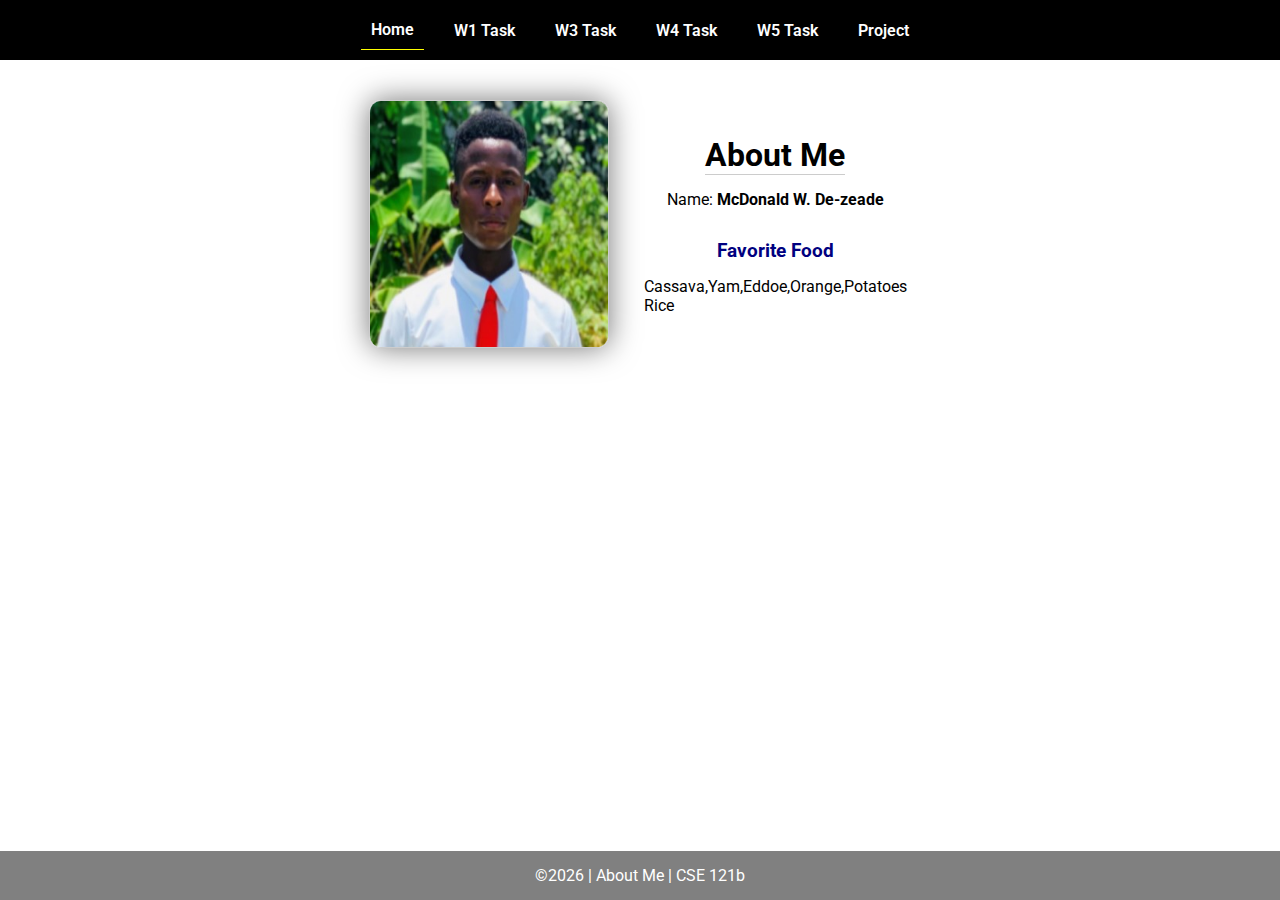
<file: index.html>
<!DOCTYPE html>
<html lang="en">

<head>
  <meta charset="UTF-8">
  <meta name="viewport" content="width=device-width, initial-scale=1.0">
  <title>About Me | CSE 121b | W02: Programming Tasks</title>
  <link rel="preconnect" href="https://fonts.googleapis.com">
  <link rel="preconnect" href="https://fonts.gstatic.com" crossorigin>
  <link href="https://fonts.googleapis.com/css2?family=Roboto:wght@400;600&display=swap"
    rel="stylesheet">
  <link rel="stylesheet" href="styles/main.css">
</head>

<body>
  <nav>
    <ul id="menu">
      <li><a id="toggleMenu">&equiv;</a></li>
      <li><a href="index.html" class="active">Home</a></li>
      <li><a href="w01-task.html">W1 Task</a></li>
      <li><a href="w03-task.html">W3 Task</a></li>
      <li><a href="w04-task.html">W4 Task</a></li>
      <li><a href="w05-task.html">W5 Task</a></li>
      <li><a href="project.html">Project</a></li>
    </ul>
  </nav>
  <main id="home">
    <picture>
      <img src="images/my_pic.jpg" alt="Placeholder Image">
    </picture>
    <section>
      <h1>About Me</h1>
      <div class="info">Name: <span id="name"></span></div>
      <h2>Favorite Food</h2>
      <div class="block" id="food"></div>
    </section>
  </main>
  <footer>
    &copy;<span id="year"></span> | About Me | CSE 121b
  </footer>
  <script src="scripts/main.js"></script>
  <script src="scripts/w02-task.js"></script>
</body>

</html>
</file>
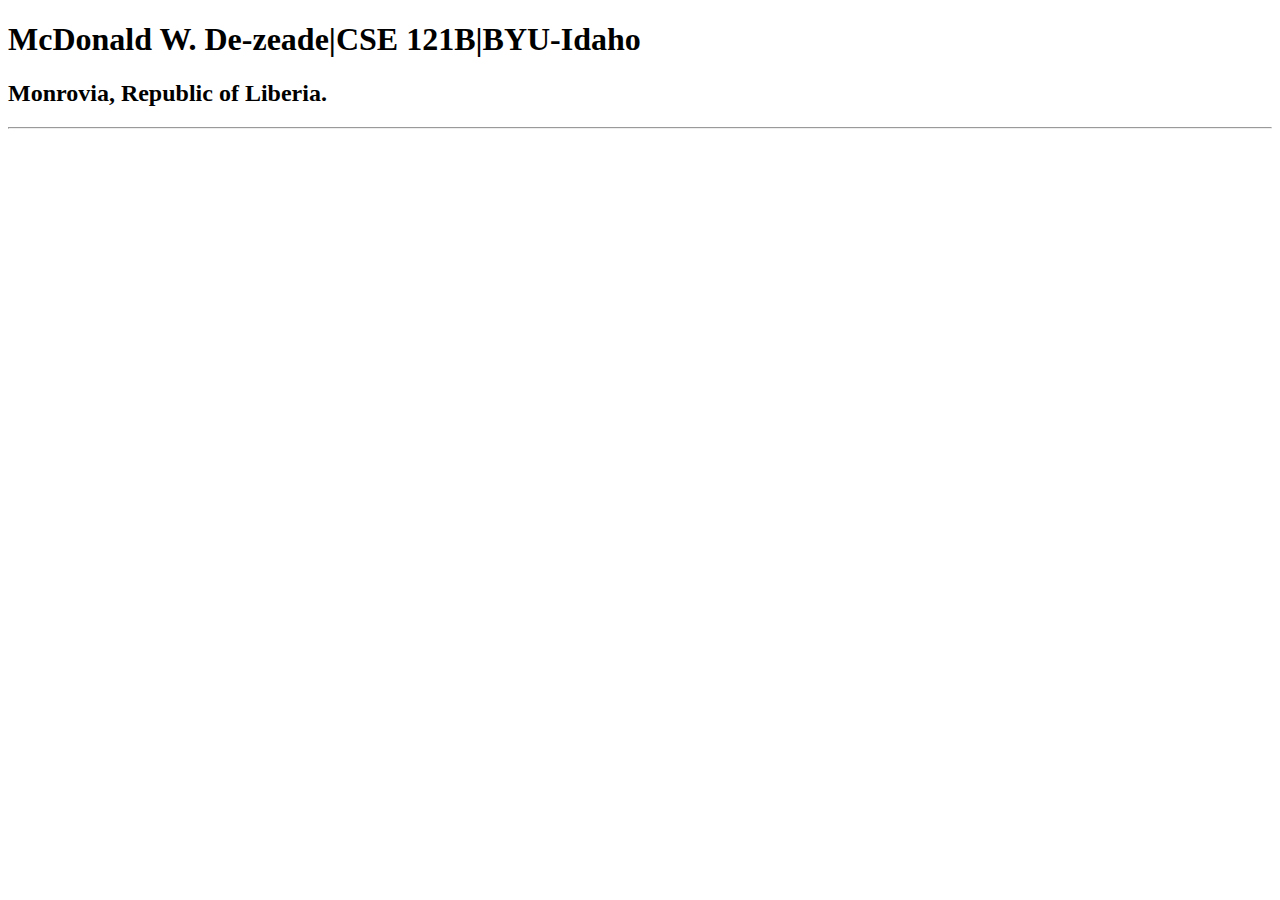
<file: index-old.html>
<!DOCTYPE html>
<html lang="en">
<head>
    <meta charset="UTF-8">
    <meta name="viewport" content="width=device-width, initial-scale=1.0">
    <title>McDonald W. De-zeade|CSE 121B|BYU-Idaho</title>
</head>
<body>
    <h1>
        McDonald W. De-zeade|CSE 121B|BYU-Idaho
    </h1>
    <h2>
        Monrovia, Republic of Liberia.
    </h2>
    <hr>
</body>
</html>
</file>
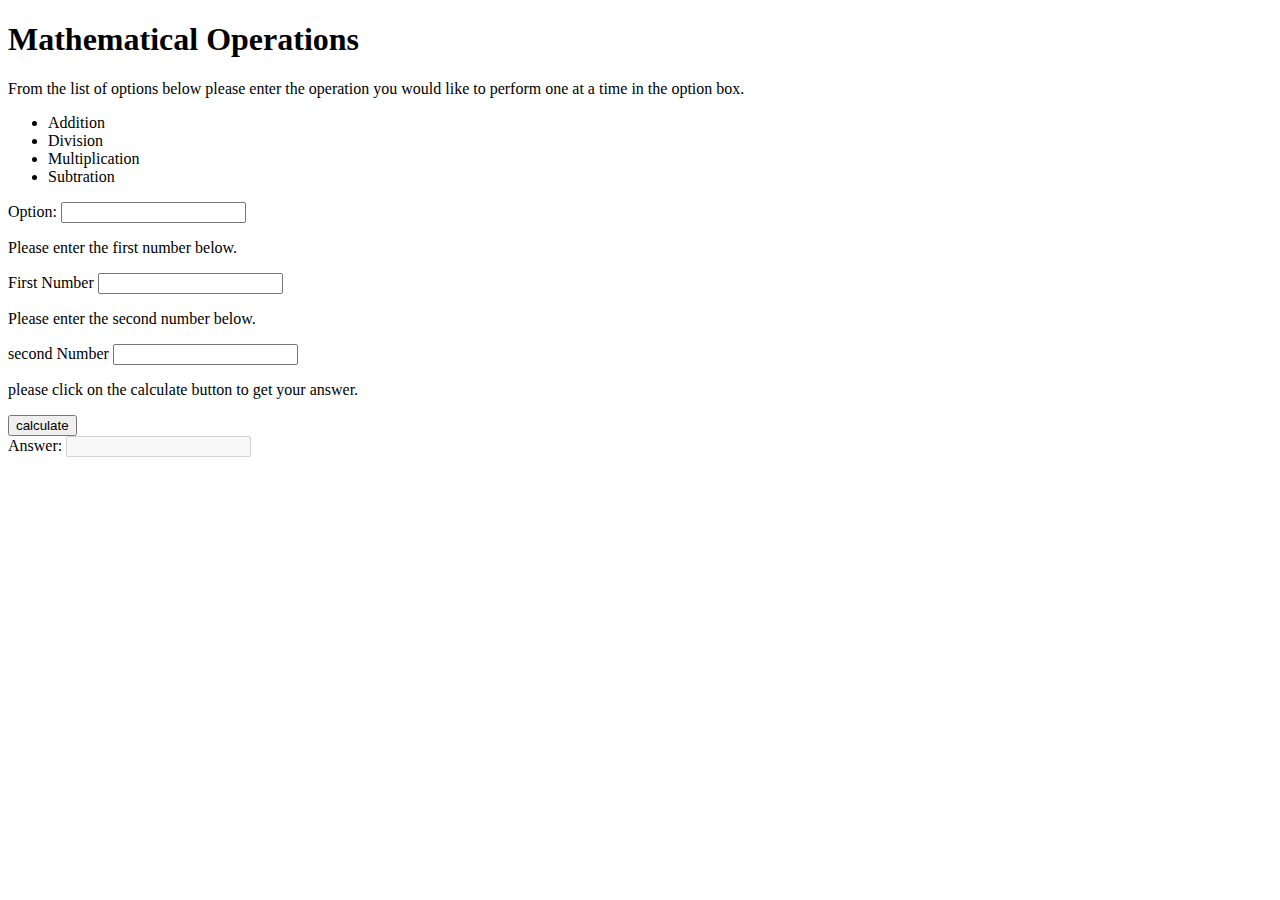
<file: project.html>
<!DOCTYPE html>
<html lang="en">
<head>
  <meta charset="UTF-8">
  <meta name="viewport" content="width=device-width, initial-scale=1.0">
  <title>PROJECT</title>
  <link rel="stylesheets" href="styles/project.css">
</head>
<body>
  <header>
    
  </header>
  <main id="home">
    <section>
      <h1 class="h-one">
        Mathematical Operations
      </h1>
      <p class="p-one">
        From the list of options below please enter the operation you would like to perform one at a time in the option box.
      </p>
      <ul id="list-of-perations"></ul>
    </section>
    <article>
      <div>
        <label for="option">Option:</label>
        <input type="text" id="option" name="option">
      </div>
    </article>
    <article>
      <p class="p-two">
        Please enter the first number below.
      </p>
      <div>
        <label for="first-num">
          First Number
        </label>
        <input type="text" id="first-num" name="first-num"> 
      </div>
    </article>
      <p class="p-three">
        Please enter the second number below.
      </p>
      <div>
        <label for="second-num">
          second Number
        </label>
        <input type="text" id="second-num" name="second-num">
      </div>
    <section>
      <p class="p-four">
        please click on the calculate button to get your answer.
      </p>
      <div>
        <input type="button" id="calculate" value="calculate"> 
      </div>
    </section>
    <article>
      <label for="answer">
        Answer:
      </label>
      <input type="text" id="answer" name="answer" disabled>
    </article>
  </main>
  <script src="scripts/project.js"></script>
</body>
</html>
</file>
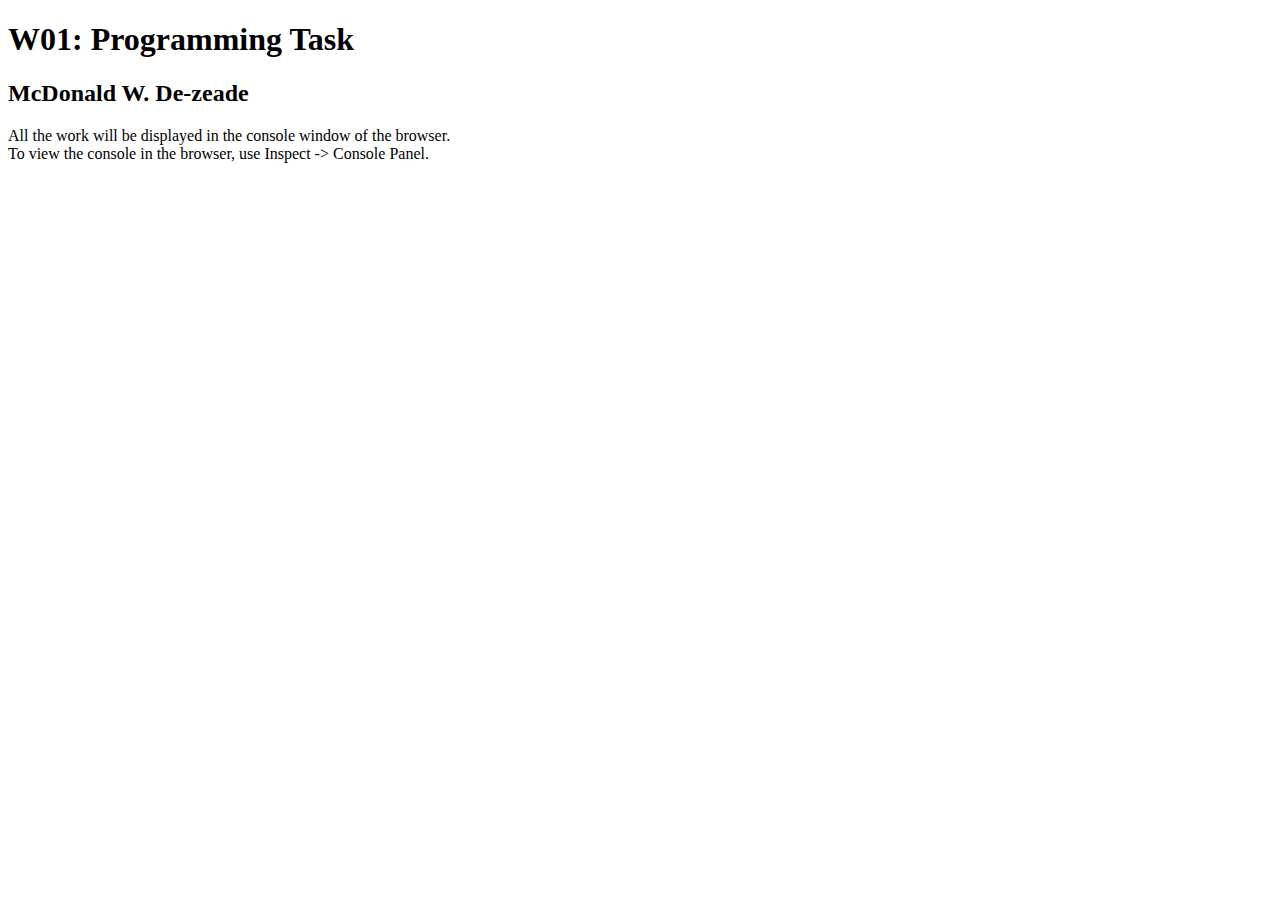
<file: w01-task.html>
<!DOCTYPE html>
<html lang="en">

<head>
  <meta charset="UTF-8">
  <meta name="viewport" content="width=device-width, initial-scale=1.0">
  <title>W01: Programming Task</title>
</head>

<body>
  <h1>W01: Programming Task</h1>
  <h2>McDonald W. De-zeade</h2>
  <p>All the work will be displayed in the console window of the browser.
    <br>To view the console in the browser, use Inspect -> Console Panel.
  </p>

  <script src="w01-task.js"></script>

</body>
</html>
</file>
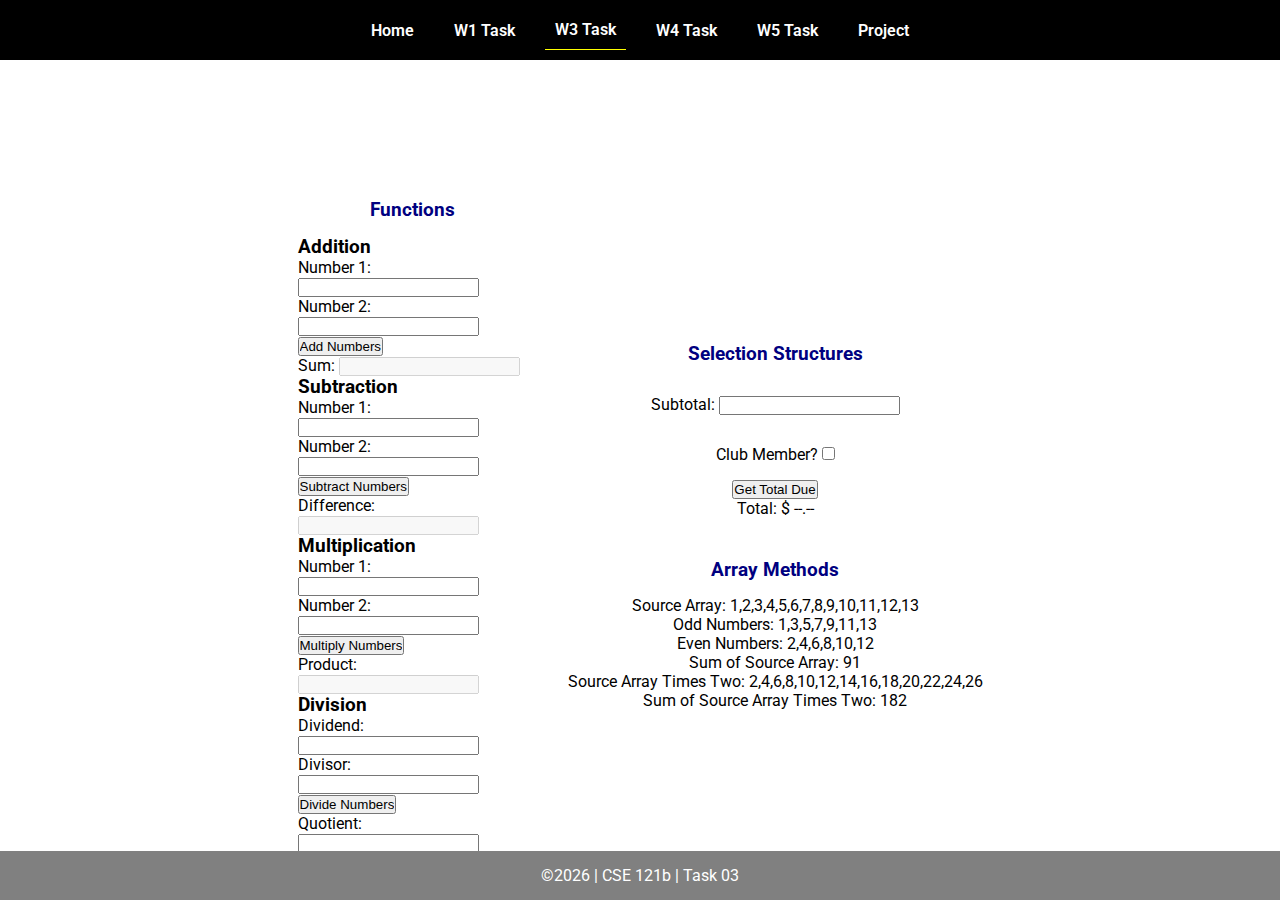
<file: w03-task.html>
<!DOCTYPE html>
<html lang="en">

<head>
    <meta charset="UTF-8">
    <meta name="viewport" content="width=device-width, initial-scale=1.0">
    <title>CSE 121b | W03: Programming Tasks</title>
    <link rel="preconnect" href="https://fonts.googleapis.com">
    <link rel="preconnect" href="https://fonts.gstatic.com" crossorigin>
    <link href="https://fonts.googleapis.com/css2?family=Roboto:wght@400;600&display=swap"
        rel="stylesheet">
    <link rel="stylesheet" href="styles/main.css">
</head>

<body>
    <nav>
        <ul id="menu">
            <li><a id="toggleMenu">&equiv;</a></li>
            <li><a href="index.html">Home</a></li>
            <li><a href="w01-task.html">W1 Task</a></li>
            <li><a href="w03-task.html" class="active">W3 Task</a></li>
            <li><a href="w04-task.html">W4 Task</a></li>
            <li><a href="w05-task.html">W5 Task</a></li>
            <li><a href="project.html">Project</a></li>
        </ul>
    </nav>>
    <header>
        <h1>W03: Programming Tasks</h1>
    </header>
    <main id="task3">
        <section id="section1">
            <h2>Functions</h2>
            <article>
                <h3>Addition</h3>
                <div>
                    <label for="add1">Number 1:</label>
                    <input type="text" id="add1" name="add1">
                </div>
                <div>
                    <label for="add2">Number 2:</label>
                    <input type="text" id="add2" name="add2">
                </div>
                <div>
                    <input type="button" id="addNumbers" value="Add Numbers">
                </div>
                <div>
                    <label for="sum">Sum:</label>
                    <input type="text" id="sum" name="sum" disabled>
                </div>
            </article>
            <article>
                <h3>Subtraction</h3>
                <div>
                    <label for="subtract1">Number 1:</label>
                    <input type="text" id="subtract1" name="subtract1">
                </div>
                <div>
                    <label for="subtract2">Number 2:</label>
                    <input type="text" id="subtract2" name="subtract2">
                </div>
                <div>
                    <input type="button" id="subtractNumbers" value="Subtract Numbers">
                </div>
                <div>
                    <label for="difference">Difference:</label>
                    <input type="text" id="difference" name="difference" disabled>
                </div>
            </article>
            <article>
                <h3>Multiplication</h3>
                <div>
                    <label for="factor1">Number 1:</label>
                    <input type="text" id="factor1" name="factor1">
                </div>
                <div>
                    <label for="factor2">Number 2:</label>
                    <input type="text" id="factor2" name="factor2">
                </div>
                <div>
                    <input type="button" id="multiplyNumbers" value="Multiply Numbers">
                </div>
                <div>
                    <label for="product">Product:</label>
                    <input type="text" id="product" name="product" disabled>
                </div>
            </article>
            <article>
                <h3>Division</h3>
                <div>
                    <label for="dividend">Dividend:</label>
                    <input type="text" id="dividend" name="dividend">
                </div>
                <div>
                    <label for="divisor">Divisor:</label>
                    <input type="text" id="divisor" name="divisor">
                </div>
                <div>
                    <input type="button" id="divideNumbers" value="Divide Numbers">
                </div>
                <div>
                    <label for="quotient">Quotient:</label>
                    <input type="text" id="quotient" name="quotient">
                </div>
            </article>
        </section>
        <div>
            <section id="section2">
                <h2>Selection Structures</h2>
                <label class="right">Subtotal:
                    <input type="number" id="subtotal" size="5">
                </label>
                <label class="middle right">
                    Club Member?
                    <input type="checkbox" id="member">
                </label>
                <div class="right">
                    <input type="button" id="getTotal" value="Get Total Due">
                </div>
                <div class="right">Total:
                    <span class="larger" id="total">$ --.--</span>
                </div>
            </section>
            <section id="section3">
                <h2>Array Methods</h2>
                <p>
                    Source Array: <span id="array"></span>
                </p>
                <p>
                    Odd Numbers: <span id="odds"></span>
                </p>
                <p>
                    Even Numbers: <span id="evens"></span>
                </p>
                <p>
                    Sum of Source Array: <span id="sumOfArray"></span>
                </p>
                <p>
                    Source Array Times Two: <span id="multiplied"></span>
                </p>
                <p>
                    Sum of Source Array Times Two: <span id="sumOfMultiplied"></span>
                </p>
            </section>
        </div>
    </main>
    <footer>
        &copy;<span id="year"></span> | CSE 121b | Task 03
    </footer>
    <script src="scripts/main.js"></script>
    <script>
        document.getElementById("year").innerHTML = new Date().getFullYear();
    </script>
    <script src="scripts/w03-task.js"></script>
</body>

</html>
</file>
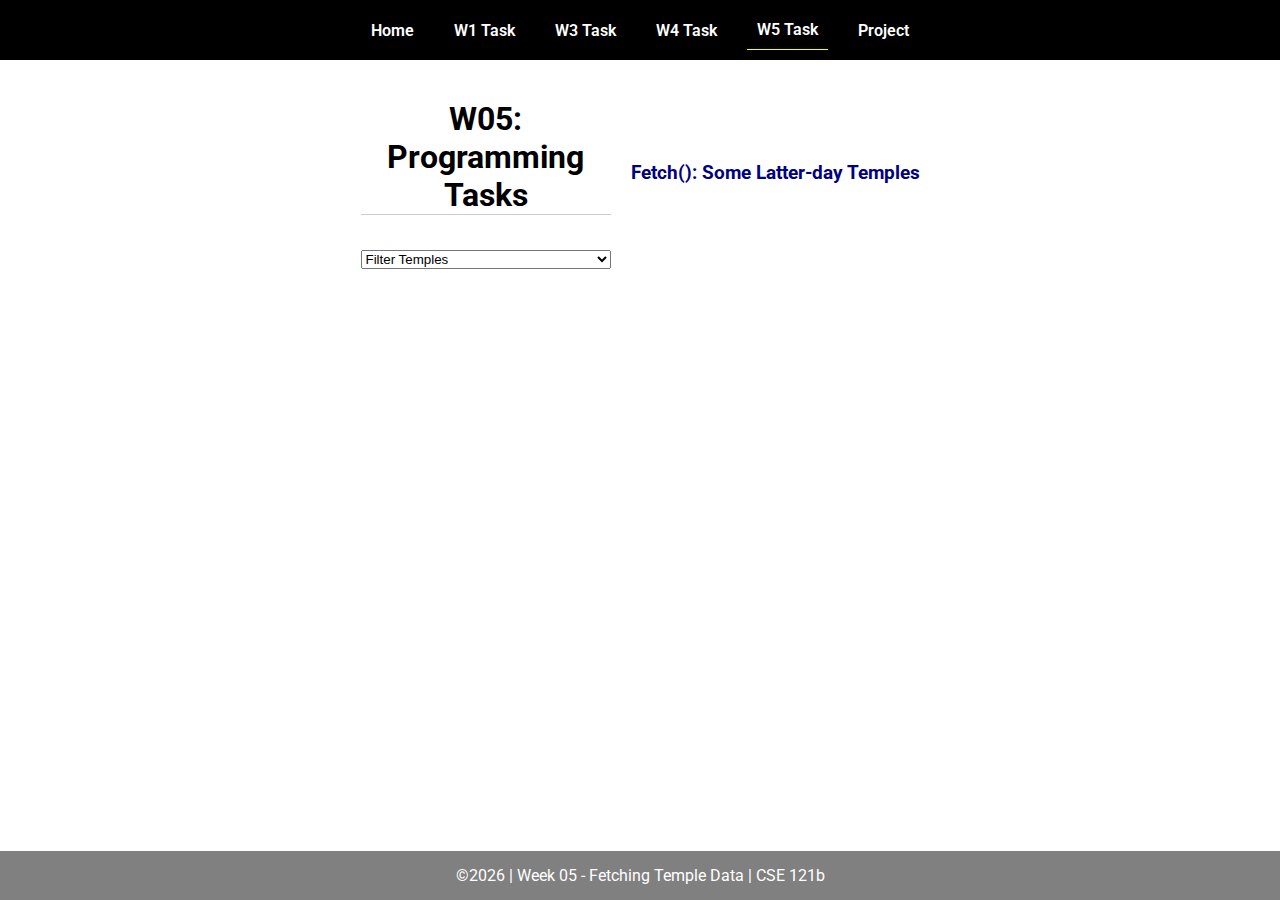
<file: w05-task.html>
<!DOCTYPE html>
<html lang="en">

<head>
  <meta charset="UTF-8">
  <meta name="viewport" content="width=device-width, initial-scale=1.0">
  <title>CSE 121b | W05: Programming Tasks</title>
  <link rel="preconnect" href="https://fonts.googleapis.com">
  <link rel="preconnect" href="https://fonts.gstatic.com" crossorigin>
  <link href="https://fonts.googleapis.com/css2?family=Roboto:wght@400;600&display=swap"
    rel="stylesheet">
  <link rel="stylesheet" href="styles/main.css">
</head>

<body>
  <nav>
    <ul id="menu">
      <li><a id="toggleMenu">&equiv;</a></li>
      <li><a href="index.html">Home</a></li>
      <li><a href="w01-task.html">W1 Task</a></li>
      <li><a href="w03-task.html">W3 Task</a></li>
      <li><a href="w04-task.html">W4 Task</a></li>
      <li><a href="w05-task.html" class="active">W5 Task</a></li>
      <li><a href="project.html">Project</a></li>
    </ul>
  </nav>
  <main id="gridly">
    <h1>W05: Programming Tasks</h1>
    <h2>Fetch(): Some Latter-day Temples</h2>

    <select id="sortBy" title="Choose a data filter.">
      <option value="" disabled selected>Filter Temples</option>
      <option value="utah">Utah</option>
      <option value="notutah">Outside of Utah</option>
      <option value="older">Built Before 1950</option>
      <option value="all">No Filter</option>
    </select>

    <div id="temples">
    </div>
  </main>


  <footer>
    &copy;<span id="year"></span> | Week 05 - Fetching Temple Data | CSE 121b
  </footer>
  <script src="scripts/main.js"></script>
  <script>
    document.getElementById("year").innerHTML = new Date().getFullYear();
  </script>
  <script src="scripts/w05-task.js"></script>
</body>

</html>
</file>
<file: styles/main.css>
/* Universal Selector */
* {
    margin: 0;
    padding: 0;
    box-sizing: border-box;
}

/* HTML Selectors */
body {
    font-family: 'Roboto', Helvetica, sans-serif;
}

nav {
    background-color: black;
    width: 100%;
    position: fixed;
    top: 0;
}

nav ul {
    display: flex;
    flex-direction: column;
    align-items: center;
    max-width: fit-content;
    margin: 0 auto;
}

nav ul li {
    flex: 1 1 auto;
}

nav ul li:first-child {
    display: block;
    font-size: 2rem;
}

nav ul li:first-child a {
    padding: 1px 10px;
}

nav ul li {
    display: none;
    list-style: none;
    margin: 10px;
}

nav ul li a {
    display: block;
    padding: 10px;
    text-decoration: none;
    font-weight: 600;
    color: white;
    text-align: center;
}

nav ul li a:hover {
    background-color: #efefef;
    color: black;
}

h1, h2 {
    text-align: center;
    margin-bottom: 15px;

}

h1 {
border-bottom: 1px solid #ccc;
}

h2 {
    font-size: 1.2rem;
    color: navy;
    text-align: center;
    margin-top: 30px;
}

main {
    margin-top: 125px;
    display: grid;
    grid-template-columns: 1fr;
    grid-gap: 20px;
    align-items: center;
    justify-content: center;
}

picture {
    margin: 0 auto;
}

picture img {
    width: 240px;
    height: auto;
    border-radius: 5%;
    border: 1px solid #ccc;
    box-shadow: 0 0 30px #777;
}

section {
    display: flex;
    flex-direction: column;
    align-items: center;
    margin: 10px
}

label {
    margin: 15px 0;
}

footer {
    background-color: gray;
    color: white;
    padding: 15px;
    text-align: center;
    width: 100%;
    position: fixed;
    bottom: 0;
}

/* Class Selectors */
.active {
    border-bottom: 1px solid yellow;
}

.open li {
    display: block;
}

.block {
    display: block;
}

/* ID Selectors */

/* Media Queries */
@media only screen and (min-width: 32.5em) {
    nav ul {
        flex-direction: row;
    }

    nav ul li:first-child {
        display: none;
    }

    nav ul li {
        display: block;
    }

    main {
        margin: 100px auto 20px;
        grid-template-columns: 250px 1fr;
        max-width: -moz-fit-content;
        max-width: fit-content;

    }

}
</file>
<file: styles/project.css>
nav {
    background-color: black;
    width: 100%;
    position: fixed;
    top: 0;
}

nav ul {
    display: flex;
    flex-direction: column;
    align-items: center;
    max-width: fit-content;
    margin: 0 auto;
}

nav ul li {
    flex: 1 1 auto;
}

nav ul li:first-child {
    display: block;
    font-size: 2rem;
}

nav ul li:first-child a {
    padding: 1px 10px;
}
#option, #first-num, #second-num, #calculate, #answer{
    border: 20px;
    padding: 20px;
    border-radius: 10px 10px;
}
.p-one, .p-two, .p-three, .p-four{
    font-size: 10em;
}
</file>
